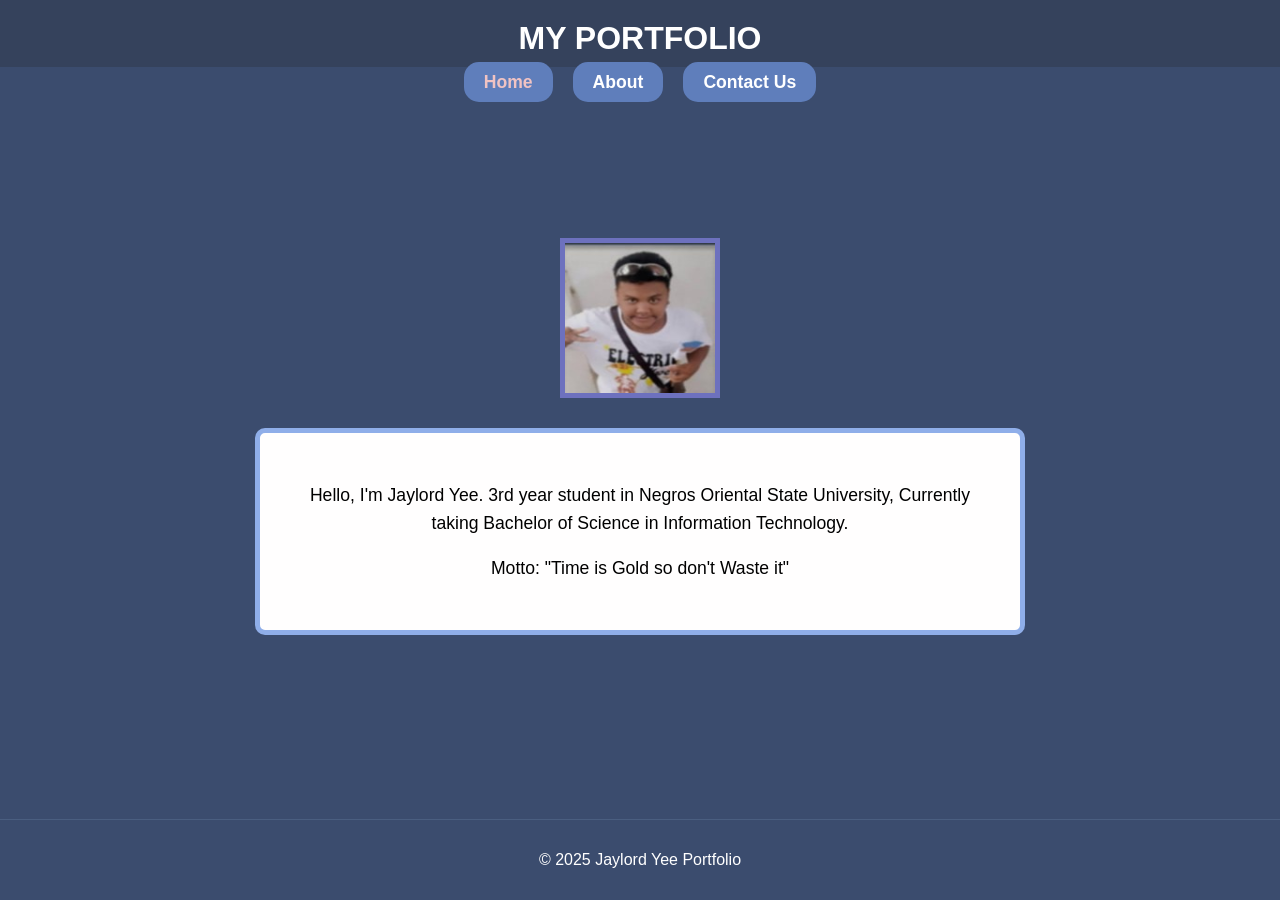
<file: index.html>
<!DOCTYPE html>
<html lang="en">
<head>
    <meta charset="UTF-8">
    <meta name="viewport" content="width=device-width, initial-scale=1.0">
    <link rel="stylesheet" href="style.css">
    <link rel="stylesheet" href="media.css"> 
    <title>MY PORTFOLIO</title>
</head>

<body>

      <button class="menu-toggle" onclick="toggleMenu()">☰</button>

    <div class="grid-container">

        <header class="portfolio-header"> 
            <center>
                MY PORTFOLIO
            </center>
        </header>

        <div class="Buttons">
            <nav>
                <ul>
                    <li><a href="index.html" id = "active-btn">Home</a></li>
                    <li><a href="about.html">About</a></li>
                    <li><a href="contact.html">Contact Us</a></li>
                </ul>
            </nav>
        </div>

        <main class="about-pic">
            <div class="profile-pic">
                <img src="jlord.jpg" alt="Jaylord Yee Profile Picture">
            </div>

            <div class="text">
                <p>
                    Hello, I'm Jaylord Yee. 3rd year student in Negros Oriental State University, Currently taking Bachelor of Science in Information Technology.
                </p>
                <p>
                    Motto: "Time is Gold so don't Waste it"
                </p>
            </div>
        </main>
        
        <footer class="footer">
             <p>&copy; 2025 Jaylord Yee Portfolio</p>
        </footer>

    <script>
    function toggleMenu() {
      document.querySelector('.Buttons').classList.toggle('show');
    }
    </script>

    </div> 
    </body>

</html>
</file>
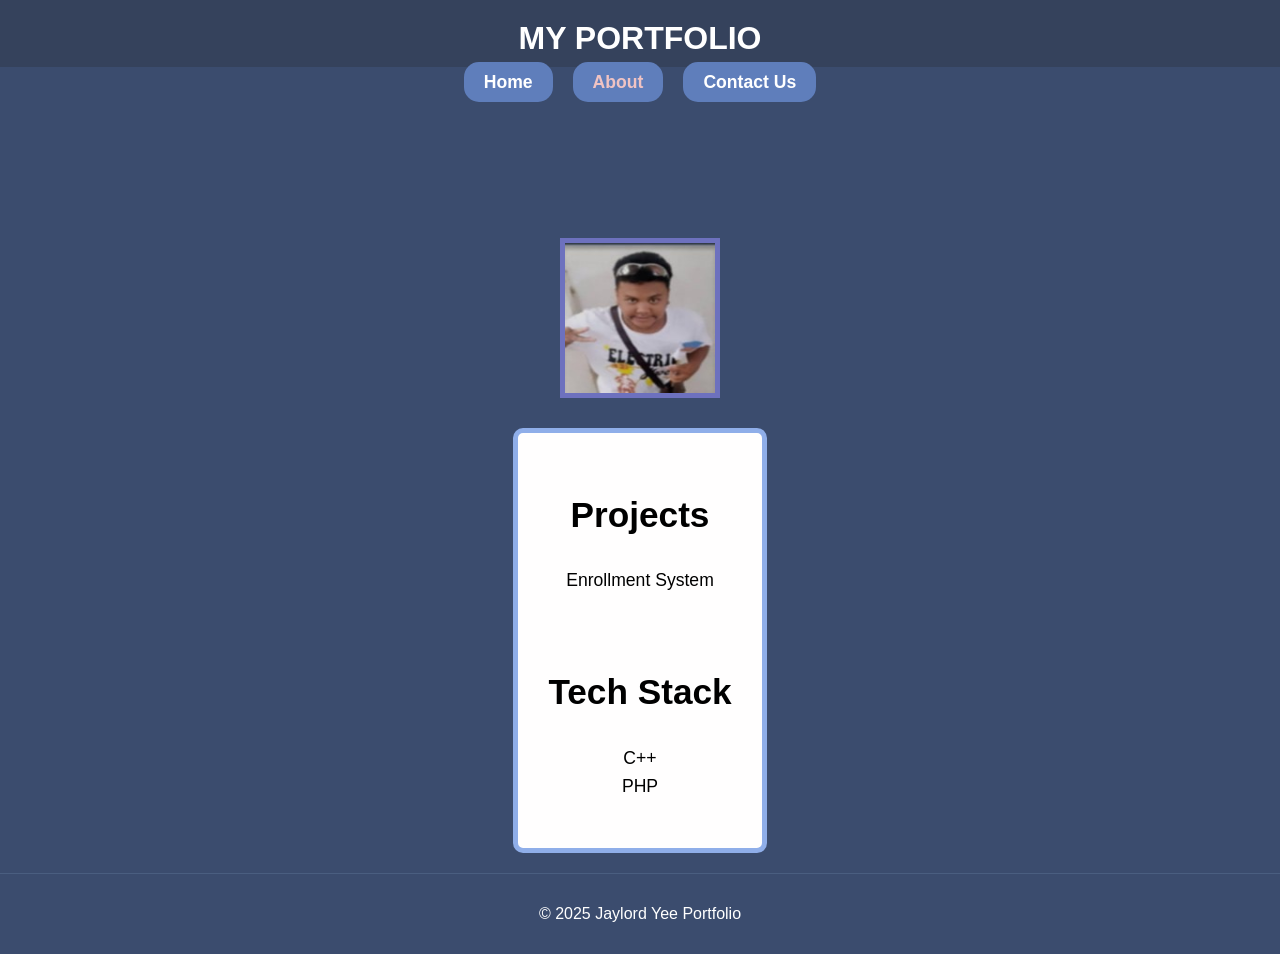
<file: about.html>
<!DOCTYPE html>
<html lang="en">
<head>
    <meta charset="UTF-8">
    <meta name="viewport" content="width=device-width, initial-scale=1.0">
    <link rel="stylesheet" href="about.css">
    <link rel="stylesheet" href="media.css"> 
    <title>MY PORTFOLIO</title>
</head>

<body>

    <div class="grid-container">

        <button class="menu-toggle" onclick="toggleMenu()">☰</button>

        <header class="portfolio-header"> 
            <center>
                MY PORTFOLIO
            </center>
        </header>

        <div class="Buttons">
            <nav>
                <ul>
                    <li><a href="index.html">Home</a></li>
                    <li><a href="about.html" id = "active-btn">About</a></li>
                    <li><a href="contact.html">Contact Us</a></li>
                </ul>
            </nav>
        </div>

        <main class="about-pic">
            <div class="profile-pic">
                <img src="jlord.jpg" alt="Jaylord Yee Profile Picture">
            </div>

            <div class="text">
                <h1>Projects </h1> 
                <p>
                    Enrollment System
                </p><br>
                <h1>Tech Stack </h1> 
                <p>
                    C++ <br> PHP
                </p>
            </div>
        </main>
        
        <footer class="footer">
             <p>&copy; 2025 Jaylord Yee Portfolio</p>
        </footer>

    <script>
    function toggleMenu() {
      document.querySelector('.Buttons').classList.toggle('show');
    }
    </script>

    </div> 
    </body>

</html>
</file>
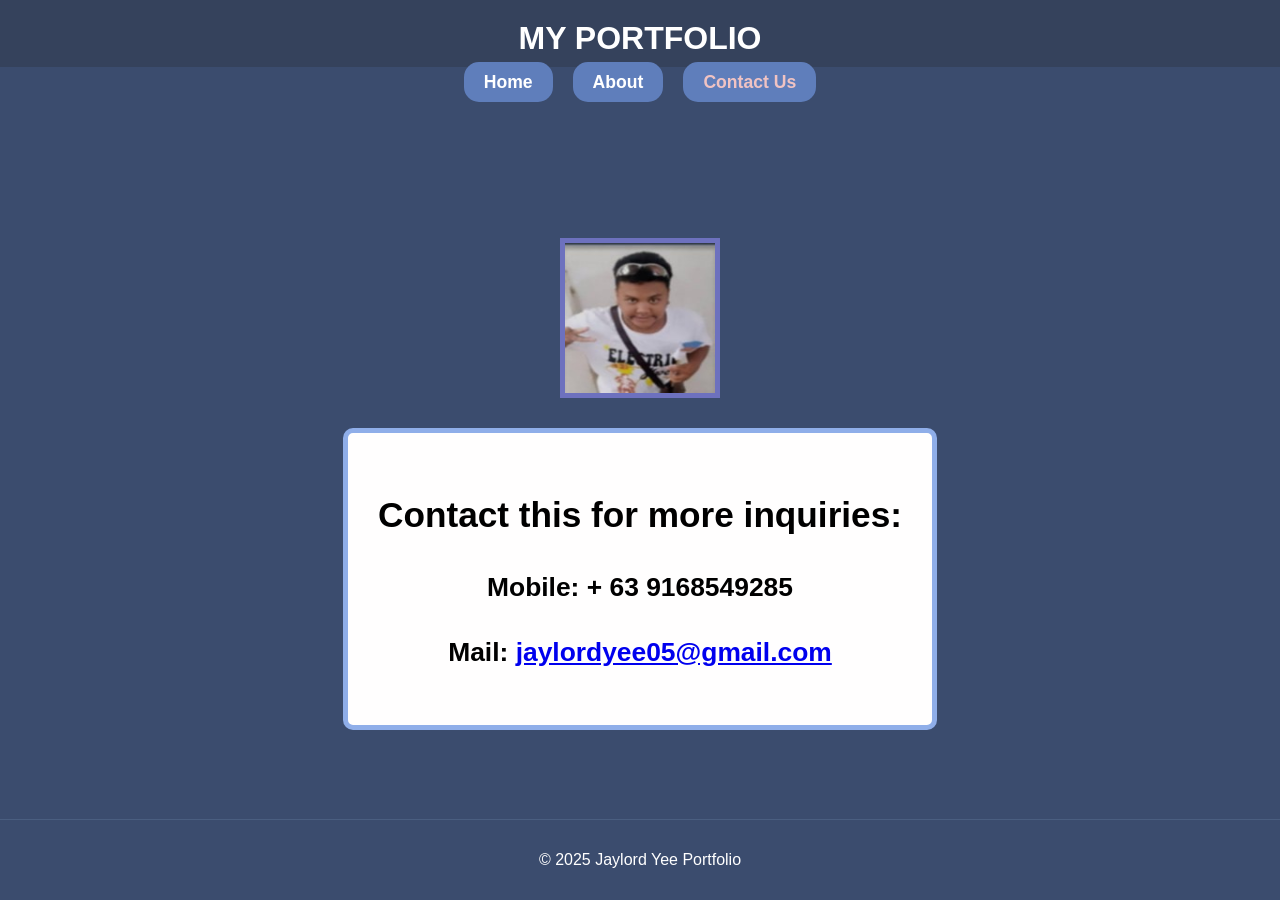
<file: contact.html>
<!DOCTYPE html>
<html lang="en">
<head>
    <meta charset="UTF-8">
    <meta name="viewport" content="width=device-width, initial-scale=1.0">
    <link rel="stylesheet" href="contact.css">
    <link rel="stylesheet" href="media.css"> 
    <title>MY PORTFOLIO</title>
</head>

<body>

    <div class="grid-container">

         <button class="menu-toggle" onclick="toggleMenu()">☰</button>

        <header class="portfolio-header"> 
            <center>
                MY PORTFOLIO
            </center>
        </header>

        <div class="Buttons">
            <nav>
                <ul>
                    <li><a href="index.html">Home</a></li>
                    <li><a href="about.html">About</a></li>
                    <li><a href="contact.html" id="active-btn">Contact Us</a></li>
                </ul>
            </nav>
        </div>

        <main class="about-pic">
            <div class="profile-pic">
                <img src="jlord.jpg" alt="Jaylord Yee Profile Picture">
            </div>

            <div class="text">
                <h1>Contact this for more inquiries: </h1> 
                <h2>
                    Mobile: + 63 9168549285
                </h2>
                <h2>
                    Mail: <a href="https://mail.google.com/mail/u/0/#inbox?compose=new">jaylordyee05@gmail.com</a>
                </h2>
            </div>
        </main>
        
        <footer class="footer">
             <p>&copy; 2025 Jaylord Yee Portfolio</p>
        </footer>

    <script>
    function toggleMenu() {
      document.querySelector('.Buttons').classList.toggle('show');
    }
    </script>

    </div> 
</body>

</html>
</file>
<file: style.css>
body {
    margin: 0;
    font-family: Arial, sans-serif;
    background-color: #3b4c6e; 
    color: #fff;
    min-height: 100vh;
}

#active-btn {
    color:#f0c3c3;
}
.grid-container {
    display: grid;
    grid-template-columns: 1fr; 
    grid-template-rows: auto auto 1fr auto; 
    grid-template-areas: 
        "header"
        "nav"
        "main"
        "footer";
    min-height: 100vh;
}

.menu-toggle {
  display: none;
  position: fixed;
  top: 15px;
  left: 20px;
  font-size: 28px;
  background-color: #347485;
  color: white;
  border: none;
  padding: 8px 14px;
  border-radius: 8px;
  cursor: pointer;
  z-index: 1100;
}

.portfolio-header { 
    grid-area: header; 
    background-color: #35425c;
    padding: 20px 0 10px 0; 
    text-align: center;
    font-size: 2em;
    font-weight: bold;
}

.Buttons { 
    grid-area: nav; 
    background-color: #3b4c6e; 
    padding: 5px 0 25px 0; 
    display: flex;
    justify-content: center; 
}

.about-pic { 
    grid-area: main; 
    padding: 20px; 
    display: flex; 
    flex-direction: column; 
    align-items: center; 
    gap: 30px;
    max-width: 900px;
    margin: 0 auto;
}

.footer {
    grid-area: footer;
    background-color: #3b4c6e;
    padding: 15px 0; 
    text-align: center;
    border-top: 1px solid #4a5e80;
}




.Buttons nav ul {
    list-style: none;
    padding: 0;
    margin: 0;
    display: flex; 
    gap: 20px;
    
}

.Buttons nav ul li {
    margin-bottom: 0; 
}

.Buttons nav ul li a {
    color: #fff;
    text-decoration: none;
    font-weight: bold;
    font-size: 1.1em; 
    padding: 10px 20px; 
    transition: color 0.3s ease;
    background-color: #5f7ebb;
    border-radius: 15px;
}

.Buttons nav ul li a:hover {
    color: #f0c3c3;
}

.profile-pic {
    width: 150px; 
    height: 150px;
    overflow: hidden;
    border: 5px solid rgba(122, 123, 211, 0.8); 
    margin-top: 100px; 
}

.profile-pic img {
    width: 100%;
    height: 100%;
    display: block;
}

.text {
    font-size: 1.1em;
    line-height: 1.6;
    background-color: #fffefe; 
    color: #000000; 
    padding: 30px; 
    border-radius: 10px; 
    text-align: center;
    max-width: 700px;
    border: 5px solid rgba(115, 154, 228, 0.8); 
}

.menu-toggle {
  display: none;
  position: fixed;
  top: 15px;
  left: 20px;
  font-size: 28px;
  background-color: rgba(115, 154, 228, 0.8); ;
  color: white;
  border: none;
  padding: 8px 14px;
  border-radius: 8px;
  cursor: pointer;
  z-index: 1100;
}

@media screen and (max-width: 700px) {

  .menu-toggle {
    display: block;
    position: fixed;
    top: 6px;
    left: 20px;
    z-index: 1000;
    background: none;
    border: none;
    font-size: 30px;
    cursor: pointer;
    color: white;
  }

  .Buttons {
    position: fixed;
    top: 70px;
    left: 0;
    right: 0;
    background-color: rgba(211, 211, 211, 0.95);
    flex-direction: column;
    align-items: center;
    display: none;
    padding: 25px 0;
    box-shadow: 0 4px 10px rgba(0,0,0,0.2);
    z-index: 999;
  }

  .Buttons.show {
    display: flex;
  }

  .Buttons nav ul {
    display: flex;
    flex-direction: column;
    align-items: center;
    gap: 20px; 
    list-style: none;
    margin: 0;
    padding: 0;
  }

  .Buttons nav ul li a {
    display: block;
    width: 150px;
    text-align: center;
    background-color: rgba(115, 154, 228, 0.9);
    color: white;
    border-radius: 8px;
    padding: 10px 0;
    font-size: 18px;
    text-decoration: none;
  }

  .Buttons nav ul li a:hover {
    background-color: rgba(115, 154, 228, 1);
  }

}
</file>
<file: media.css>
@media screen and (max-width: 1000px) {
    
    
    .Buttons {
        padding: 5px 0 15px 0; 
    }

    .Buttons nav ul {
        gap: 15px;
    }

    
    .about-pic {
        padding: 10px;
        gap: 20px;
    }
    
    .profile-pic {
        margin-top: 10px;
        width: 120px; 
        height: 120px;
        border-radius: 50%;
    }
    
    .text {
        padding: 20px;
        font-size: 1em; 
    }
}

@media screen and (max-width: 400px) {
    .Buttons nav ul li a {
        padding: 10px 10px; 
    }

}
</file>
<file: about.css>
body {
    margin: 0;
    font-family: Arial, sans-serif;
    background-color: #3b4c6e; 
    color: #fff;
    min-height: 100vh;
}

#active-btn {
    color:#f0c3c3;
}
.grid-container {
    display: grid;
    grid-template-columns: 1fr; 
    grid-template-rows: auto auto 1fr auto; 
    grid-template-areas: 
        "header"
        "nav"
        "main"
        "footer";
    min-height: 100vh;
}



.portfolio-header { 
    grid-area: header; 
    background-color: #35425c;
    padding: 20px 0 10px 0; 
    text-align: center;
    font-size: 2em;
    font-weight: bold;
}

.Buttons { 
    grid-area: nav; 
    background-color: #3b4c6e; 
    padding: 5px 0 25px 0; 
    display: flex;
    justify-content: center; 
}

.about-pic { 
    grid-area: main; 
    padding: 20px; 
    display: flex; 
    flex-direction: column; 
    align-items: center; 
    gap: 30px;
    max-width: 900px;
    margin: 0 auto;
}

.footer {
    grid-area: footer;
    background-color: #3b4c6e;
    padding: 15px 0; 
    text-align: center;
    border-top: 1px solid #4a5e80;
}




.Buttons nav ul {
    list-style: none;
    padding: 0;
    margin: 0;
    display: flex; 
    gap: 20px;
    
}

.Buttons nav ul li {
    margin-bottom: 0; 
}

.Buttons nav ul li a {
    color: #fff;
    text-decoration: none;
    font-weight: bold;
    font-size: 1.1em; 
    padding: 10px 20px; 
    transition: color 0.3s ease;
    background-color: #5f7ebb;
    border-radius: 15px;
}

.Buttons nav ul li a:hover {
    color: #f0c3c3;
}

.profile-pic {
    width: 150px; 
    height: 150px;
    overflow: hidden;
    border: 5px solid rgba(122, 123, 211, 0.8); 
    margin-top: 100px; 
}

.profile-pic img {
    width: 100%;
    height: 100%;
    display: block;
}

.text {
    font-size: 1.1em;
    line-height: 1.6;
    background-color: #fffefe; 
    color: #000000; 
    padding: 30px; 
    border-radius: 10px; 
    text-align: center;
    max-width: 700px;
    border: 5px solid rgba(115, 154, 228, 0.8); 
}

.menu-toggle {
  display: none;
  position: fixed;
  top: 15px;
  left: 20px;
  font-size: 28px;
  background-color: rgba(115, 154, 228, 0.8); ;
  color: white;
  border: none;
  padding: 8px 14px;
  border-radius: 8px;
  cursor: pointer;
  z-index: 1100;
}

@media screen and (max-width: 700px) {

  .menu-toggle {
    display: block;
    position: fixed;
    top: 6px;
    left: 20px;
    z-index: 1000;
    background: none;
    border: none;
    font-size: 30px;
    cursor: pointer;
    color: white;
  }

  .Buttons {
    position: fixed;
    top: 70px;
    left: 0;
    right: 0;
    background-color: rgba(211, 211, 211, 0.95);
    flex-direction: column;
    align-items: center;
    display: none;
    padding: 25px 0;
    box-shadow: 0 4px 10px rgba(0,0,0,0.2);
    z-index: 999;
  }

  .Buttons.show {
    display: flex;
  }

  .Buttons nav ul {
    display: flex;
    flex-direction: column;
    align-items: center;
    gap: 20px; 
    list-style: none;
    margin: 0;
    padding: 0;
  }

  .Buttons nav ul li a {
    display: block;
    width: 150px;
    text-align: center;
    background-color: rgba(115, 154, 228, 0.9);
    color: white;
    border-radius: 8px;
    padding: 10px 0;
    font-size: 18px;
    text-decoration: none;
  }

  .Buttons nav ul li a:hover {
    background-color: rgba(115, 154, 228, 1);
  }
}
</file>
<file: contact.css>
body {
    margin: 0;
    font-family: Arial, sans-serif;
    background-color: #3b4c6e; 
    color: #fff;
    min-height: 100vh;
}

#active-btn {
    color:#f0c3c3;
}
.grid-container {
    display: grid;
    grid-template-columns: 1fr; 
    grid-template-rows: auto auto 1fr auto; 
    grid-template-areas: 
        "header"
        "nav"
        "main"
        "footer";
    min-height: 100vh;
}



.portfolio-header { 
    grid-area: header; 
    background-color: #35425c;
    padding: 20px 0 10px 0; 
    text-align: center;
    font-size: 2em;
    font-weight: bold;
}

.Buttons { 
    grid-area: nav; 
    background-color: #3b4c6e; 
    padding: 5px 0 25px 0; 
    display: flex;
    justify-content: center; 
}

.about-pic { 
    grid-area: main; 
    padding: 20px; 
    display: flex; 
    flex-direction: column; 
    align-items: center; 
    gap: 30px;
    max-width: 900px;
    margin: 0 auto;
}

.footer {
    grid-area: footer;
    background-color: #3b4c6e;
    padding: 15px 0; 
    text-align: center;
    border-top: 1px solid #4a5e80;
}




.Buttons nav ul {
    list-style: none;
    padding: 0;
    margin: 0;
    display: flex; 
    gap: 20px;
    
}

.Buttons nav ul li {
    margin-bottom: 0; 
}

.Buttons nav ul li a {
    color: #fff;
    text-decoration: none;
    font-weight: bold;
    font-size: 1.1em; 
    padding: 10px 20px; 
    transition: color 0.3s ease;
    background-color: #5f7ebb;
    border-radius: 15px;
}

.Buttons nav ul li a:hover {
    color: #f0c3c3;
}

.profile-pic {
    width: 150px; 
    height: 150px;
    overflow: hidden;
    border: 5px solid rgba(122, 123, 211, 0.8); 
    margin-top: 100px; 
}

.profile-pic img {
    width: 100%;
    height: 100%;
    display: block;
}

.text {
    font-size: 1.1em;
    line-height: 1.6;
    background-color: #fffefe; 
    color: #000000; 
    padding: 30px; 
    border-radius: 10px; 
    text-align: center;
    max-width: 700px;
    border: 5px solid rgba(115, 154, 228, 0.8); 
}

.menu-toggle {
  display: none;
  position: fixed;
  top: 15px;
  left: 20px;
  font-size: 28px;
  background-color: rgba(115, 154, 228, 0.8); ;
  color: white;
  border: none;
  padding: 8px 14px;
  border-radius: 8px;
  cursor: pointer;
  z-index: 1100;
}

@media screen and (max-width: 700px) {

  .menu-toggle {
    display: block;
    position: fixed;
    top: 6px;
    left: 20px;
    z-index: 1000;
    background: none;
    border: none;
    font-size: 30px;
    cursor: pointer;
    color: white;
  }

  .Buttons {
    position: fixed;
    top: 70px;
    left: 0;
    right: 0;
    background-color: rgba(211, 211, 211, 0.95);
    flex-direction: column;
    align-items: center;
    display: none;
    padding: 25px 0;
    box-shadow: 0 4px 10px rgba(0,0,0,0.2);
    z-index: 999;
  }

  .Buttons.show {
    display: flex;
  }

  .Buttons nav ul {
    display: flex;
    flex-direction: column;
    align-items: center;
    gap: 20px; 
    list-style: none;
    margin: 0;
    padding: 0;
  }

  .Buttons nav ul li a {
    display: block;
    width: 150px;
    text-align: center;
    background-color: rgba(115, 154, 228, 0.9);
    color: white;
    border-radius: 8px;
    padding: 10px 0;
    font-size: 18px;
    text-decoration: none;
  }

  .Buttons nav ul li a:hover {
    background-color: rgba(115, 154, 228, 1);
  }

}
</file>
